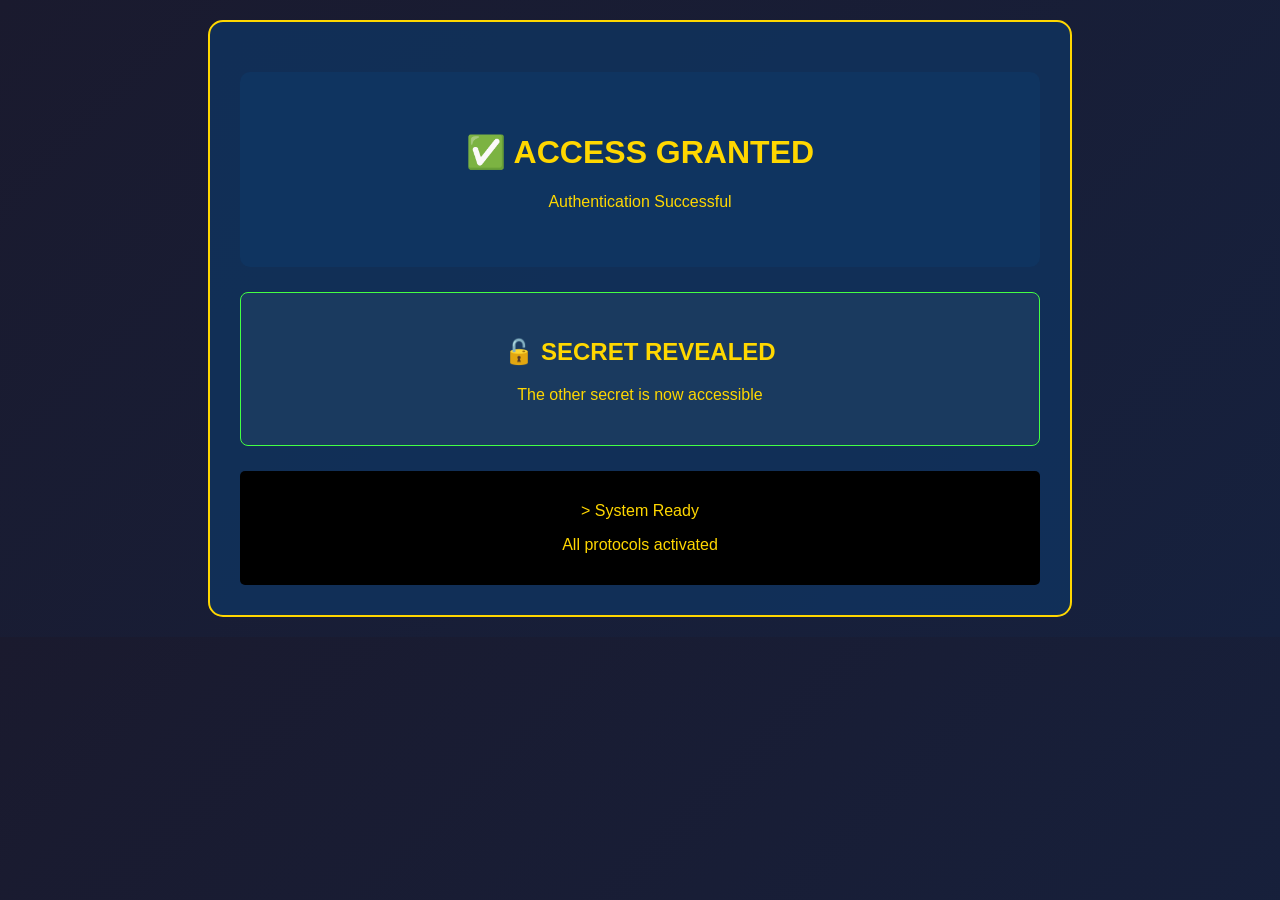
<file: templates/dashboard.html>
<!DOCTYPE html>
<html>
<head>
    <title>Access Granted</title>
    <style>
        body { 
            background: linear-gradient(135deg, #1a1a2e, #16213e);
            color: #ffd700; 
            font-family: 'Arial', sans-serif;
            margin: 0;
            padding: 20px;
        }
        .container {
            max-width: 800px;
            margin: 0 auto;
            background: rgba(15, 52, 96, 0.8);
            padding: 30px;
            border-radius: 15px;
            border: 2px solid #ffd700;
        }
        .access-granted {
            background: #0f3460;
            padding: 40px;
            border-radius: 10px;
            margin: 20px 0;
            text-align: center;
        }
        .secret-revealed {
            background: #1a3a5f;
            padding: 25px;
            border-radius: 8px;
            margin: 25px 0;
            text-align: center;
            border: 1px solid #44ff44;
        }
    </style>
</head>
<body>
    <div class="container">
        <div class="access-granted">
            <h1>✅ ACCESS GRANTED</h1>
            <p>Authentication Successful</p>
        </div>

        <div class="secret-revealed">
            <h2>🔓 SECRET REVEALED</h2>
            <p>The other secret is now accessible</p>
        </div>

        <div style="background: #000; padding: 15px; border-radius: 5px; margin-top: 20px; text-align: center;">
            <p>> System Ready</p>
            <p>All protocols activated</p>
        </div>
    </div>
</body>
</html>
</file>
